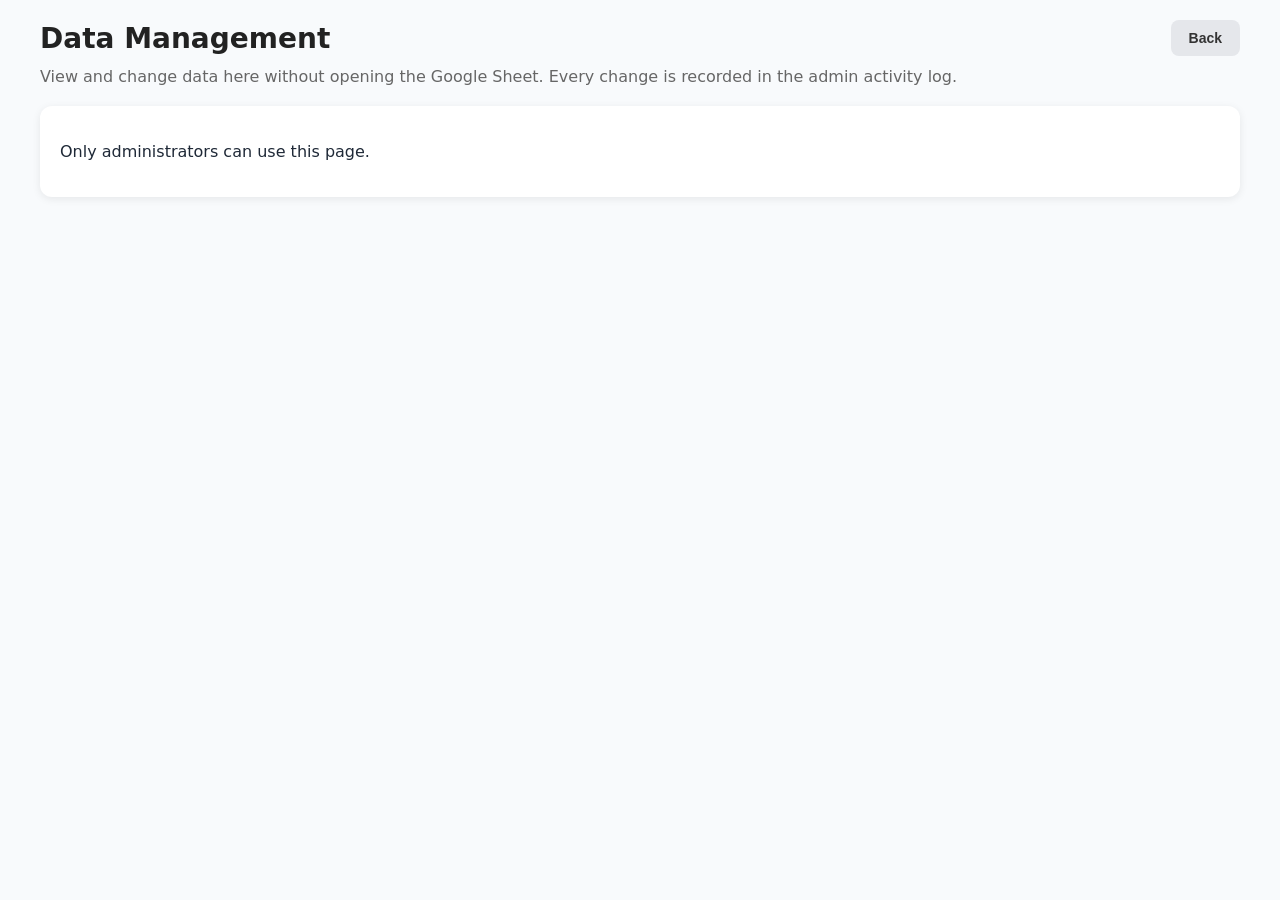
<file: records.html>
<!DOCTYPE html>
<html lang="zh-TW">
<head>
    <meta charset="UTF-8">
    <meta name="viewport" content="width=device-width, initial-scale=1.0">
    <link rel="manifest" href="manifest.webmanifest">
    <meta name="theme-color" content="#4169E1">
    <link rel="apple-touch-icon" href="icons/apple-touch-icon.png">
    <meta name="apple-mobile-web-app-capable" content="yes">
    <meta name="apple-mobile-web-app-title" content="出勤管家">
    <title data-i18n="RECORDS_PAGE_TITLE">資料管理 - 出勤系統</title>
    <link rel="stylesheet" href="style.css">
    <style>
        .rec-container { max-width: 1200px; margin: 20px auto; padding: 0 16px 40px; }
        .rec-header { display: flex; justify-content: space-between; align-items: center; gap: 12px; margin-bottom: 8px; }
        .rec-header h1 { margin: 0; font-size: 28px; color: #222; }
        .rec-intro { color: #666; margin: 0 0 16px; line-height: 1.6; }
        .rec-tabs { display: flex; gap: 4px; border-bottom: 2px solid #e5e7eb; margin-bottom: 20px; overflow-x: auto; }
        .rec-tab { padding: 12px 20px; border: none; background: none; cursor: pointer; font-size: 16px; color: #555; border-bottom: 3px solid transparent; margin-bottom: -2px; white-space: nowrap; }
        .rec-tab.active { color: #4285f4; border-bottom-color: #4285f4; font-weight: 600; }
        .rec-panel { display: none; }
        .rec-panel.active { display: block; }
        .rec-card { background: #fff; border-radius: 12px; padding: 20px; margin-bottom: 20px; box-shadow: 0 2px 8px rgba(0,0,0,0.08); }
        .rec-card h2 { margin: 0 0 6px; font-size: 20px; color: #222; }
        .rec-desc { color: #666; margin: 0 0 16px; line-height: 1.6; font-size: 14px; }
        .rec-row { display: grid; grid-template-columns: repeat(auto-fit, minmax(170px, 1fr)); gap: 12px; align-items: end; }
        .rec-field { display: flex; flex-direction: column; gap: 6px; }
        .rec-field label { font-size: 14px; font-weight: 500; color: #333; }
        .rec-field input, .rec-field select { padding: 10px; border: 1px solid #d1d5db; border-radius: 8px; font-size: 14px; background: #fff; color: #222; min-width: 0; }
        .rec-actions { display: flex; flex-wrap: wrap; gap: 10px; margin-top: 16px; }
        .rec-btn { padding: 10px 18px; border: none; border-radius: 8px; cursor: pointer; font-size: 14px; font-weight: 600; }
        .rec-btn-primary { background: #4285f4; color: #fff; }
        .rec-btn-primary:hover { background: #357ae8; }
        .rec-btn-secondary { background: #e5e7eb; color: #333; }
        .rec-btn-secondary:hover { background: #d1d5db; }
        .rec-btn-danger { background: #ea4335; color: #fff; }
        .rec-btn-danger:hover { background: #d93025; }
        .rec-btn-sm { padding: 6px 12px; font-size: 13px; }
        .rec-btn:disabled { opacity: 0.6; cursor: wait; }
        .rec-scroll { overflow-x: auto; }
        .rec-table { width: 100%; border-collapse: collapse; font-size: 14px; }
        .rec-table th { background: #1f4e79; color: #fff; padding: 10px 8px; text-align: left; white-space: nowrap; font-weight: 600; }
        .rec-table td { border-bottom: 1px solid #e5e7eb; padding: 8px; vertical-align: middle; color: #222; }
        .rec-table td.num { text-align: right; font-variant-numeric: tabular-nums; white-space: nowrap; }
        .rec-table tr.date-start td { border-top: 2px solid #c7d2fe; }
        .rec-table .ops { white-space: nowrap; text-align: right; }
        .rec-table .ops .rec-btn + .rec-btn { margin-left: 6px; }
        .rec-badge { display: inline-block; padding: 2px 8px; border-radius: 999px; font-size: 12px; font-weight: 600; white-space: nowrap; }
        .rec-badge-in { background: #dcfce7; color: #166534; }
        .rec-badge-out { background: #ffedd5; color: #9a3412; }
        .rec-badge-muted { background: #f3f4f6; color: #4b5563; }
        .rec-badge-warn { background: #fef3c7; color: #92400e; }
        .rec-badge-bad { background: #fee2e2; color: #991b1b; }
        .rec-summary { color: #555; font-size: 14px; margin: 12px 0 8px; }
        .rec-empty { color: #777; padding: 24px 8px; text-align: center; }
        .rec-form { border: 2px solid #c7d2fe; background: #f5f7ff; }
        .rec-hidden { display: none !important; }
        .rec-leave-grid { display: grid; grid-template-columns: repeat(auto-fill, minmax(190px, 1fr)); gap: 12px; }
        .rec-days { font-size: 12px; color: #666; }
        .rec-warning { margin-top: 14px; padding: 10px 14px; border-radius: 8px; background: #fef3c7; color: #78350f; font-size: 14px; line-height: 1.5; }
        .rec-error { margin-top: 14px; padding: 10px 14px; border-radius: 8px; background: #fee2e2; color: #991b1b; font-size: 14px; line-height: 1.5; }
        .rec-pager { display: flex; flex-wrap: wrap; justify-content: space-between; align-items: center; gap: 8px; margin-bottom: 8px; }
        .rec-pager .rec-summary { margin: 0; }
        .rec-pager-btns { display: flex; gap: 8px; }
        .rec-sheet-table td { max-width: 260px; overflow-wrap: anywhere; }
        .rec-sheet-table .rownum { color: #94a3b8; font-variant-numeric: tabular-nums; white-space: nowrap; }
        .rec-sheet-table th.sticky-ops, .rec-sheet-table td.ops { position: sticky; right: 0; background: #fff; box-shadow: -6px 0 6px -6px rgba(0,0,0,.15); }
        .rec-sheet-table th.sticky-ops { background: #1f4e79; }
        .rec-dialog { position: fixed; inset: 0; background: rgba(15,23,42,.55); z-index: 900; display: flex; align-items: flex-start; justify-content: center; padding: 24px 16px; overflow-y: auto; }
        .rec-dialog-box { background: #fff; border-radius: 12px; padding: 20px; width: 100%; max-width: 640px; box-shadow: 0 20px 40px rgba(0,0,0,.25); }
        .rec-dialog-box h2 { margin: 0 0 6px; font-size: 20px; }
        .rec-dialog-fields { display: grid; grid-template-columns: repeat(auto-fit, minmax(220px, 1fr)); gap: 12px; }
        .rec-dialog-fields .rec-field span.rec-days { font-size: 12px; }
        html.dark .rec-dialog-box { background: #1f2937; }
        html.dark .rec-sheet-table td.ops { background: #1f2937; }
        .rec-hours-head { display: flex; flex-wrap: wrap; justify-content: space-between; align-items: baseline; gap: 8px; margin-bottom: 10px; }
        .rec-hours-total { font-size: 15px; color: #334155; }
        .rec-hours-total strong { font-size: 22px; color: #1d4ed8; margin: 0 4px; }
        .rec-table tr.rec-incomplete td { background: #fff7ed; }
        .rec-table tr.rec-weekend td:first-child { color: #dc2626; }
        @media print {
            .rec-header button, .rec-intro, .rec-tabs, #panel-hours > .rec-card:first-child, .rec-message { display: none !important; }
            .rec-card { box-shadow: none; break-inside: avoid; padding: 8px 0; }
            body { background: #fff; }
        }
        .rec-message { position: fixed; top: 16px; right: 16px; left: 16px; margin-left: auto; max-width: 420px; padding: 14px 18px; border-radius: 8px; color: #fff; z-index: 1000; box-shadow: 0 4px 12px rgba(0,0,0,0.2); }
        .rec-message.success { background: #2e7d32; }
        .rec-message.error { background: #c62828; }

        html.dark body { background: #111827; }
        html.dark .rec-header h1, html.dark .rec-card h2 { color: #f3f4f6; }
        html.dark .rec-intro, html.dark .rec-desc, html.dark .rec-summary, html.dark .rec-days { color: #9ca3af; }
        html.dark .rec-card { background: #1f2937; box-shadow: none; }
        html.dark .rec-form { background: #1e2540; border-color: #4f46e5; }
        html.dark .rec-field label { color: #d1d5db; }
        html.dark .rec-field input, html.dark .rec-field select { background: #111827; color: #f3f4f6; border-color: #4b5563; }
        html.dark .rec-table td { color: #e5e7eb; border-color: #374151; }
        html.dark .rec-tab { color: #9ca3af; }
        html.dark .rec-tab.active { color: #93c5fd; border-bottom-color: #93c5fd; }
        html.dark .rec-tabs { border-color: #374151; }
        html.dark .rec-btn-secondary { background: #374151; color: #e5e7eb; }
    </style>
</head>
<body>
    <div class="rec-container">
        <div class="rec-header">
            <h1 data-i18n="RECORDS_TITLE">資料管理</h1>
            <button type="button" class="rec-btn rec-btn-secondary" onclick="window.location.href='index.html'" data-i18n="BTN_BACK">返回</button>
        </div>
        <p class="rec-intro" data-i18n="RECORDS_INTRO">直接在這裡查看和修改資料，不用打開 Google 試算表。所有修改都會留下管理操作記錄。</p>

        <div id="records-denied" class="rec-card rec-hidden">
            <p data-i18n="RECORDS_ADMIN_ONLY">這個頁面只有管理員可以使用。</p>
        </div>

        <div id="records-main" class="rec-hidden">
            <div class="rec-tabs">
                <button type="button" class="rec-tab active" data-tab="punches" data-i18n="RECORDS_TAB_PUNCHES">打卡紀錄</button>
                <button type="button" class="rec-tab" data-tab="hours" data-i18n="RECORDS_TAB_HOURS">工時明細</button>
                <button type="button" class="rec-tab" data-tab="leave" data-i18n="RECORDS_TAB_LEAVE">假期餘額</button>
                <button type="button" class="rec-tab" data-tab="leaves" data-i18n="RECORDS_TAB_LEAVES">請假紀錄</button>
                <button type="button" class="rec-tab" data-tab="overtime" data-i18n="RECORDS_TAB_OVERTIME">加班紀錄</button>
                <button type="button" class="rec-tab" data-tab="browse" data-i18n="RECORDS_TAB_BROWSE">所有資料表</button>
            </div>

            <!-- 打卡紀錄 -->
            <section id="panel-punches" class="rec-panel active">
                <div class="rec-card">
                    <h2 data-i18n="RECORDS_PUNCH_SEARCH">查詢打卡紀錄</h2>
                    <div class="rec-row">
                        <div class="rec-field">
                            <label for="punch-start" data-i18n="SHIFT_START_DATE">開始日期</label>
                            <input type="date" id="punch-start">
                        </div>
                        <div class="rec-field">
                            <label for="punch-end" data-i18n="SHIFT_END_DATE">結束日期</label>
                            <input type="date" id="punch-end">
                        </div>
                        <div class="rec-field">
                            <label for="punch-employee" data-i18n="SHIFT_EMPLOYEE_LABEL">員工</label>
                            <select id="punch-employee"><option value="" data-i18n="OPTION_ALL">全部</option></select>
                        </div>
                    </div>
                    <div class="rec-actions">
                        <button type="button" id="punch-search-btn" class="rec-btn rec-btn-primary" data-i18n="RECORDS_SEARCH">查詢</button>
                        <button type="button" id="punch-add-btn" class="rec-btn rec-btn-secondary" data-i18n="RECORDS_PUNCH_ADD">新增打卡</button>
                    </div>
                </div>

                <!-- 新增／修改一筆打卡 -->
                <div id="punch-form" class="rec-card rec-form rec-hidden">
                    <h2 id="punch-form-title" data-i18n="RECORDS_PUNCH_ADD">新增打卡</h2>
                    <p class="rec-desc" data-i18n="RECORDS_PUNCH_FORM_DESC">管理員新增或修改的打卡直接算數，不需要再審核，工時和薪資會照新的時間計算。</p>
                    <div class="rec-row">
                        <div class="rec-field">
                            <label for="pf-employee" data-i18n="SHIFT_EMPLOYEE_LABEL">員工</label>
                            <select id="pf-employee"></select>
                        </div>
                        <div class="rec-field">
                            <label for="pf-date" data-i18n="RECORDS_DATE">日期</label>
                            <input type="date" id="pf-date">
                        </div>
                        <div class="rec-field">
                            <label for="pf-time" data-i18n="RECORDS_TIME">時間</label>
                            <input type="time" id="pf-time">
                        </div>
                        <div class="rec-field">
                            <label for="pf-type" data-i18n="RECORDS_TYPE">上班／下班</label>
                            <select id="pf-type">
                                <option value="上班" data-i18n="PUNCH_IN">上班</option>
                                <option value="下班" data-i18n="PUNCH_OUT">下班</option>
                            </select>
                        </div>
                        <div class="rec-field">
                            <label for="pf-location" data-i18n="SHIFT_LOCATION_LABEL">地點</label>
                            <select id="pf-location"><option value="" data-i18n="SHIFT_WEEKLY_NO_LOCATION">不指定</option></select>
                        </div>
                        <div class="rec-field">
                            <label for="pf-note" data-i18n="RECORDS_NOTE">備註</label>
                            <input type="text" id="pf-note" maxlength="200">
                        </div>
                    </div>
                    <div class="rec-actions">
                        <button type="button" id="pf-save" class="rec-btn rec-btn-primary" data-i18n="RECORDS_SAVE">儲存</button>
                        <button type="button" id="pf-cancel" class="rec-btn rec-btn-secondary" data-i18n="RECORDS_CANCEL">取消</button>
                    </div>
                </div>

                <div class="rec-card">
                    <div id="punch-summary" class="rec-summary"></div>
                    <div class="rec-scroll">
                        <table class="rec-table">
                            <thead>
                                <tr>
                                    <th data-i18n="RECORDS_DATE">日期</th>
                                    <th data-i18n="RECORDS_TIME">時間</th>
                                    <th data-i18n="SHIFT_EMPLOYEE_LABEL">員工</th>
                                    <th data-i18n="RECORDS_TYPE">上班／下班</th>
                                    <th data-i18n="SHIFT_LOCATION_LABEL">地點</th>
                                    <th data-i18n="RECORDS_STATUS">狀態</th>
                                    <th data-i18n="RECORDS_NOTE">備註</th>
                                    <th></th>
                                </tr>
                            </thead>
                            <tbody id="punch-body"></tbody>
                        </table>
                    </div>
                </div>
            </section>

            <!-- 工時明細：算薪水用，跟薪資計算同一套工時 -->
            <section id="panel-hours" class="rec-panel">
                <div class="rec-card">
                    <h2 data-i18n="RECORDS_HOURS_TITLE">工時明細</h2>
                    <p class="rec-desc" data-i18n="RECORDS_HOURS_DESC">算薪水看這裡：每位員工每天的上下班時段與工時、整月合計。工時跟薪資計算用的是同一套算法（休息時段已扣除）。</p>
                    <div class="rec-row">
                        <div class="rec-field"><label for="hr-month" data-i18n="RECORDS_MONTH">月份</label><input type="month" id="hr-month"></div>
                        <div class="rec-field"><label for="hr-employee" data-i18n="SHIFT_EMPLOYEE_LABEL">員工</label><select id="hr-employee" class="employee-filter"><option value="" data-i18n="OPTION_ALL">全部</option></select></div>
                    </div>
                    <div class="rec-actions">
                        <button type="button" id="hr-search" class="rec-btn rec-btn-primary" data-i18n="RECORDS_SEARCH">查詢</button>
                        <button type="button" id="hr-download" class="rec-btn rec-btn-secondary" data-i18n="RECORDS_DOWNLOAD">下載 CSV</button>
                        <button type="button" id="hr-print" class="rec-btn rec-btn-secondary" data-i18n="RECORDS_PRINT">列印</button>
                    </div>
                </div>
                <div id="hr-result"></div>
            </section>

            <!-- 假期餘額 -->
            <section id="panel-leave" class="rec-panel">
                <div id="leave-form" class="rec-card rec-form rec-hidden">
                    <h2 id="leave-form-title"></h2>
                    <p class="rec-desc" data-i18n="RECORDS_LEAVE_FORM_DESC">單位是小時（8 小時 = 1 天）。這裡填的是「剩餘」的時數，請假核准時系統會從這裡扣。</p>
                    <div class="rec-row" style="margin-bottom: 12px;">
                        <div class="rec-field">
                            <label for="lf-hire" data-i18n="RECORDS_HIRE_DATE">到職日</label>
                            <input type="date" id="lf-hire">
                        </div>
                    </div>
                    <div id="leave-inputs" class="rec-leave-grid"></div>
                    <div class="rec-actions">
                        <button type="button" id="lf-save" class="rec-btn rec-btn-primary" data-i18n="RECORDS_SAVE">儲存</button>
                        <button type="button" id="lf-cancel" class="rec-btn rec-btn-secondary" data-i18n="RECORDS_CANCEL">取消</button>
                    </div>
                </div>

                <div class="rec-card">
                    <h2 data-i18n="RECORDS_LEAVE_TITLE">員工假期餘額</h2>
                    <p class="rec-desc" data-i18n="RECORDS_LEAVE_DESC">列出常用假別的剩餘時數，按「調整」可以修改全部假別和到職日。</p>
                    <div class="rec-scroll">
                        <table class="rec-table">
                            <thead>
                                <tr>
                                    <th data-i18n="SHIFT_EMPLOYEE_LABEL">員工</th>
                                    <th data-i18n="RECORDS_HIRE_DATE">到職日</th>
                                    <th data-i18n="ANNUAL_LEAVE">特休假</th>
                                    <th data-i18n="COMP_TIME_OFF">加班補休假</th>
                                    <th data-i18n="PERSONAL_LEAVE">事假</th>
                                    <th data-i18n="SICK_LEAVE">未住院病假</th>
                                    <th data-i18n="RECORDS_UPDATED_AT">更新時間</th>
                                    <th></th>
                                </tr>
                            </thead>
                            <tbody id="leave-body"></tbody>
                        </table>
                    </div>
                </div>
            </section>

            <!-- 請假紀錄 -->
            <section id="panel-leaves" class="rec-panel">
                <div class="rec-card">
                    <h2 data-i18n="RECORDS_LEAVES_TITLE">請假紀錄</h2>
                    <p class="rec-desc" data-i18n="RECORDS_LEAVES_DESC">列出請假期間落在這段日期的申請。取消已核准的請假，時數會退回假期餘額；要改時數或假別，請取消後讓員工重新申請。</p>
                    <div class="rec-row">
                        <div class="rec-field"><label for="lv-start" data-i18n="SHIFT_START_DATE">開始日期</label><input type="date" id="lv-start"></div>
                        <div class="rec-field"><label for="lv-end" data-i18n="SHIFT_END_DATE">結束日期</label><input type="date" id="lv-end"></div>
                        <div class="rec-field"><label for="lv-employee" data-i18n="SHIFT_EMPLOYEE_LABEL">員工</label><select id="lv-employee" class="employee-filter"><option value="" data-i18n="OPTION_ALL">全部</option></select></div>
                        <div class="rec-field"><label for="lv-status" data-i18n="RECORDS_STATUS">狀態</label>
                            <select id="lv-status">
                                <option value="" data-i18n="OPTION_ALL">全部</option>
                                <option value="PENDING" data-i18n="RECORDS_ST_PENDING">待審核</option>
                                <option value="APPROVED" data-i18n="RECORDS_ST_APPROVED">已核准</option>
                                <option value="REJECTED" data-i18n="RECORDS_ST_REJECTED">已駁回</option>
                                <option value="CANCELLED" data-i18n="RECORDS_ST_CANCELLED">已取消</option>
                            </select>
                        </div>
                    </div>
                    <div class="rec-actions"><button type="button" id="lv-search" class="rec-btn rec-btn-primary" data-i18n="RECORDS_SEARCH">查詢</button></div>
                </div>
                <div class="rec-card">
                    <div id="lv-summary" class="rec-summary"></div>
                    <div class="rec-scroll">
                        <table class="rec-table">
                            <thead><tr>
                                <th data-i18n="SHIFT_EMPLOYEE_LABEL">員工</th>
                                <th data-i18n="RECORDS_LEAVE_TYPE">假別</th>
                                <th data-i18n="RECORDS_FROM">開始</th>
                                <th data-i18n="RECORDS_TO">結束</th>
                                <th data-i18n="RECORDS_HOURS">時數</th>
                                <th data-i18n="RECORDS_STATUS">狀態</th>
                                <th data-i18n="RECORDS_REASON">原因</th>
                                <th></th>
                            </tr></thead>
                            <tbody id="lv-body"></tbody>
                        </table>
                    </div>
                </div>
            </section>

            <!-- 加班紀錄 -->
            <section id="panel-overtime" class="rec-panel">
                <div class="rec-card">
                    <h2 data-i18n="RECORDS_OT_TITLE">加班紀錄</h2>
                    <p class="rec-desc" data-i18n="RECORDS_OT_DESC">可以修改加班的時間與時數，或取消。已核准的加班改過或取消後，會自動重算那個月的薪資。</p>
                    <div class="rec-row">
                        <div class="rec-field"><label for="ot-start" data-i18n="SHIFT_START_DATE">開始日期</label><input type="date" id="ot-start"></div>
                        <div class="rec-field"><label for="ot-end" data-i18n="SHIFT_END_DATE">結束日期</label><input type="date" id="ot-end"></div>
                        <div class="rec-field"><label for="ot-employee" data-i18n="SHIFT_EMPLOYEE_LABEL">員工</label><select id="ot-employee" class="employee-filter"><option value="" data-i18n="OPTION_ALL">全部</option></select></div>
                        <div class="rec-field"><label for="ot-status" data-i18n="RECORDS_STATUS">狀態</label>
                            <select id="ot-status">
                                <option value="" data-i18n="OPTION_ALL">全部</option>
                                <option value="pending" data-i18n="RECORDS_ST_PENDING">待審核</option>
                                <option value="approved" data-i18n="RECORDS_ST_APPROVED">已核准</option>
                                <option value="rejected" data-i18n="RECORDS_ST_REJECTED">已駁回</option>
                                <option value="cancelled" data-i18n="RECORDS_ST_CANCELLED">已取消</option>
                            </select>
                        </div>
                    </div>
                    <div class="rec-actions"><button type="button" id="ot-search" class="rec-btn rec-btn-primary" data-i18n="RECORDS_SEARCH">查詢</button></div>
                </div>
                <div id="ot-form" class="rec-card rec-form rec-hidden">
                    <h2 id="ot-form-title"></h2>
                    <div class="rec-row">
                        <div class="rec-field"><label for="otf-start" data-i18n="RECORDS_FROM">開始</label><input type="time" id="otf-start"></div>
                        <div class="rec-field"><label for="otf-end" data-i18n="RECORDS_TO">結束</label><input type="time" id="otf-end"></div>
                        <div class="rec-field"><label for="otf-hours" data-i18n="RECORDS_HOURS">時數</label><input type="number" id="otf-hours" min="0.5" max="24" step="0.5"></div>
                    </div>
                    <div class="rec-actions">
                        <button type="button" id="otf-save" class="rec-btn rec-btn-primary" data-i18n="RECORDS_SAVE">儲存</button>
                        <button type="button" id="otf-cancel" class="rec-btn rec-btn-secondary" data-i18n="RECORDS_CANCEL">取消</button>
                    </div>
                </div>
                <div class="rec-card">
                    <div id="ot-summary" class="rec-summary"></div>
                    <div class="rec-scroll">
                        <table class="rec-table">
                            <thead><tr>
                                <th data-i18n="RECORDS_DATE">日期</th>
                                <th data-i18n="SHIFT_EMPLOYEE_LABEL">員工</th>
                                <th data-i18n="RECORDS_TIME">時間</th>
                                <th data-i18n="RECORDS_HOURS">時數</th>
                                <th data-i18n="RECORDS_STATUS">狀態</th>
                                <th data-i18n="RECORDS_REASON">原因</th>
                                <th></th>
                            </tr></thead>
                            <tbody id="ot-body"></tbody>
                        </table>
                    </div>
                </div>
            </section>

            <!-- 資料表：試算表裡的每一張工作表，可以新增、修改、刪除、篩選、搜尋 -->
            <section id="panel-browse" class="rec-panel">
                <div class="rec-card">
                    <h2 data-i18n="RECORDS_BROWSE_TITLE">資料表</h2>
                    <p class="rec-desc" data-i18n="RECORDS_BROWSE_DESC">試算表裡的每一張工作表都在這裡，最新的資料在最上面。可以直接新增、修改、刪除，所有修改都會留下管理操作記錄。</p>
                    <div class="rec-row">
                        <div class="rec-field"><label for="br-sheet" data-i18n="RECORDS_BROWSE_SHEET">工作表</label><select id="br-sheet"></select></div>
                        <div class="rec-field"><label for="br-keyword" data-i18n="RECORDS_BROWSE_KEYWORD">搜尋（整列）</label><input type="search" id="br-keyword"></div>
                        <div class="rec-field"><label for="br-column" data-i18n="RECORDS_BROWSE_FILTER_COL">篩選欄位</label><select id="br-column"></select></div>
                        <div class="rec-field"><label for="br-value" data-i18n="RECORDS_BROWSE_FILTER_VALUE">欄位包含</label><input type="search" id="br-value"></div>
                    </div>
                    <div class="rec-actions">
                        <button type="button" id="br-search" class="rec-btn rec-btn-primary" data-i18n="RECORDS_SEARCH">查詢</button>
                        <button type="button" id="br-clear" class="rec-btn rec-btn-secondary" data-i18n="RECORDS_CLEAR_FILTER">清除條件</button>
                        <button type="button" id="br-add" class="rec-btn rec-btn-secondary" data-i18n="RECORDS_ADD_ROW">新增一筆</button>
                        <button type="button" id="br-download" class="rec-btn rec-btn-secondary" data-i18n="RECORDS_DOWNLOAD">下載 CSV</button>
                    </div>
                    <div id="br-warning" class="rec-warning rec-hidden"></div>
                    <div id="br-error" class="rec-error rec-hidden" role="alert"></div>
                </div>
                <div class="rec-card">
                    <div class="rec-pager">
                        <div id="br-summary" class="rec-summary"></div>
                        <div class="rec-pager-btns">
                            <button type="button" id="br-prev" class="rec-btn rec-btn-secondary rec-btn-sm" data-i18n="RECORDS_PREV_PAGE">上一頁</button>
                            <button type="button" id="br-next" class="rec-btn rec-btn-secondary rec-btn-sm" data-i18n="RECORDS_NEXT_PAGE">下一頁</button>
                        </div>
                    </div>
                    <div class="rec-scroll">
                        <table class="rec-table rec-sheet-table">
                            <thead id="br-head"></thead>
                            <tbody id="br-body"></tbody>
                        </table>
                    </div>
                </div>
            </section>

            <!-- 新增／修改一筆（任何工作表） -->
            <div id="br-dialog" class="rec-dialog rec-hidden" role="dialog" aria-modal="true" aria-labelledby="br-dialog-title">
                <div class="rec-dialog-box">
                    <h2 id="br-dialog-title"></h2>
                    <p class="rec-desc" data-i18n="RECORDS_ROW_FORM_DESC">日期用 2026-10-05，時間用 18:30。空白就是不填。</p>
                    <div id="br-fields" class="rec-dialog-fields"></div>
                    <div class="rec-actions">
                        <button type="button" id="br-save" class="rec-btn rec-btn-primary" data-i18n="RECORDS_SAVE">儲存</button>
                        <button type="button" id="br-cancel" class="rec-btn rec-btn-secondary" data-i18n="RECORDS_CANCEL">取消</button>
                    </div>
                </div>
            </div>
        </div>
    </div>

    <script src="config.js"></script>
    <script src="api.js"></script>
    <script src="utils.js"></script>
    <script src="i18n.js"></script>
    <script src="records.js"></script>
    <script src="pwa.js"></script>
</body>
</html>
</file>
<file: style.css>
/* style.css */

/* ======================================= */
/* 亮色模式 / 預設樣式 (Light Mode / Default) */
/* ======================================= */
body {
    /* Tailwind: bg-gray-50 (Light Mode Base Background) */
    background-color: #f8fafc;
    font-family: 'Inter', ui-sans-serif, system-ui, -apple-system, BlinkMacSystemFont, "Segoe UI", Roboto, "Helvetica Neue", Arial, "Noto Sans", sans-serif, "Apple Color Emoji", "Segoe UI Emoji", "Segoe UI Symbol", "Noto Color Emoji";
    /* 全域文字顏色 (Tailwind: text-gray-900) */
    color: #1f2937;
}

/* --- Card --- */
.card {
    /* Tailwind: bg-white */
    background-color: white;
    border-radius: 0.75rem;
    box-shadow: 0 4px 6px -1px rgb(0 0 0 / 0.1), 0 2px 4px -2px rgb(0 0 0 / 0.1);
    transition: all 0.3s ease-in-out;
}

/* --- Main Image (Logo) --- */
.main-image {
    width: auto;
    max-width: 400px;
    height: auto;
    margin: 0 auto 1.5rem;
    display: block;
    object-fit: contain;
    background-color: white;
    padding: 1.5rem;
    border-radius: 1rem;
}

/* 暗黑模式下的 Logo 調整 */
html.dark .main-image {
    background-color: white;
    filter: none;
}

/* --- Primary Button --- */
.btn-primary {
    /* Tailwind: bg-indigo-600 */
    background-color: #4f46e5;
    color: white;
    transition: background-color 0.2s;
}
.btn-primary:hover {
    /* Tailwind: bg-indigo-700 */
    background-color: #4338ca;
}

/* --- Secondary Button --- */
.btn-secondary {
    /* Tailwind: bg-gray-200 */
    background-color: #e5e7eb;
    /* Tailwind: text-gray-800 */
    color: #374151;
    transition: background-color 0.2s;
}
.btn-secondary:hover {
    /* Tailwind: bg-gray-300 */
    background-color: #d1d5db;
}

/* --- Warning Button --- */
.btn-warning {
    /* Tailwind: bg-orange-500 */
    background-color: #f97316;
    color: white;
    transition: background-color 0.2s;
}
.btn-warning:hover {
    /* Tailwind: bg-orange-600 */
    background-color: #ea580c;
}

/* ======================================= */
/* 暗黑模式 / Dark Mode (使用 html.dark)      */
/* ======================================= */

/* --- 全域背景 --- */
html.dark body {
    /* Tailwind: dark:bg-gray-900 */
    background-color: #111827;
    /* 全域文字顏色 (Tailwind: dark:text-gray-100) */
    color: #f3f4f6;
}

/* --- Card --- */
html.dark .card {
    /* Tailwind: dark:bg-gray-800 */
    background-color: #1f2937;
    /* 調整陰影以適應深色背景 */
    box-shadow: 0 10px 15px -3px rgb(255 255 255 / 0.05), 0 4px 6px -4px rgb(255 255 255 / 0.05);
}

/* --- Primary Button --- */
html.dark .btn-primary {
    /* Tailwind: dark:bg-indigo-700 */
    background-color: #4338ca;
}
html.dark .btn-primary:hover {
    /* Tailwind: dark:bg-indigo-600 */
    background-color: #4f46e5;
}

/* --- Secondary Button --- */
html.dark .btn-secondary {
    /* Tailwind: dark:bg-gray-700 */
    background-color: #374151;
    /* Tailwind: dark:text-gray-200 */
    color: #e5e7eb;
}
html.dark .btn-secondary:hover {
    /* Tailwind: dark:bg-gray-600 */
    background-color: #4b5563;
}

/* ======================================= */
/* 其他樣式 (Other Styles) */
/* ======================================= */

/* --- Fade In Animation --- */
.fade-in {
    animation: fadeIn 0.5s ease-in-out;
}
@keyframes fadeIn {
    from { opacity: 0; transform: translateY(-10px); }
    to { opacity: 1; transform: translateY(0); }
}

/* --- Notification --- */
.notification {
    position: fixed;
    top: 1rem;
    right: 1rem;
    z-index: 50;
    border-radius: 0.5rem;
    padding: 1rem 1.5rem;
    box-shadow: 0 10px 15px -3px rgb(0 0 0 / 0.1), 0 4px 6px -4px rgb(0 0 0 / 0.1);
    transform: translateX(200%);
    transition: transform 0.5s ease-in-out;
    background-color: white;
}
.notification.show {
    transform: translateX(0);
}

html.dark .notification {
    background-color: #374151;
    color: #f3f4f6;
}

/* --- Day Cell Styles (日曆單元格) --- */
.day-cell {
    padding: 0.5rem;
    text-align: center;
    border-radius: 0.5rem;
    cursor: pointer;
    user-select: none;
    transition: all 0.2s;
}

/* 亮色模式 */
.day-cell.future-day { background-color: #d1d5db; color: #4b5563; }
.day-cell.normal-day { background-color: #f3f4f6; color: #1f2937; }
.day-cell.abnormal-day { background-color: #fecaca; color: #ef4444; }
.day-cell.pending-adjustment { background-color: #fde68a; color: #d97706; }
.day-cell.pending-virtual { background-color: #e9d5ff; color: #9333ea; }
.day-cell.approved-virtual { background-color: #bfdbfe; color: #2563eb; }
.day-cell.day-off { background-color: #ccfbf1; color: #0d9488; }
.day-cell.today { background-color: #86efac; color: #166534; font-weight: bold; }
.day-cell:hover {
    transform: translateY(-2px);
    box-shadow: 0 2px 4px -1px rgb(0 0 0 / 0.1), 0 1px 2px -1px rgb(0 0 0 / 0.1);
}

/* 暗黑模式下的日曆單元格 */
html.dark .day-cell.future-day { background-color: #374151; color: #9ca3af; }
html.dark .day-cell.normal-day { background-color: #1f2937; color: #d1d5db; }
html.dark .day-cell.abnormal-day { background-color: #991b1b; color: #fecaca; }
html.dark .day-cell.pending-adjustment { background-color: #92400e; color: #fde68a; }
html.dark .day-cell.pending-virtual { background-color: #581c87; color: #e9d5ff; }
html.dark .day-cell.approved-virtual { background-color: #1e40af; color: #bfdbfe; }
html.dark .day-cell.day-off { background-color: #065f46; color: #ccfbf1; }
html.dark .day-cell.today {
    background-color: #15803d;
    color: #bbf7d0;
}
html.dark .day-cell:hover {
    transform: translateY(-2px);
    box-shadow: 0 2px 4px -1px rgb(255 255 255 / 0.1), 0 1px 2px -1px rgb(255 255 255 / 0.05);
}

/* 選中的日子 */
.day-cell.selected-day { box-shadow: 0 0 0 2px #4f46e5; }
html.dark .day-cell.selected-day { box-shadow: 0 0 0 2px #818cf8; }

/* 日期下面的小圓點：請假、加班（沒有時佔位，格子高度才一致） */
.day-cell .cal-dots { display: flex; justify-content: center; gap: 3px; height: 6px; margin-top: 2px; }
.cal-dot { display: inline-block; width: 6px; height: 6px; border-radius: 9999px; }
.cal-dot-leave { background-color: #3b82f6; }
.cal-dot-overtime { background-color: #f97316; }

/* 圖例色塊：沿用日曆格子的顏色 class */
.cal-legend { display: inline-block; width: 12px; height: 12px; border-radius: 3px; }
.cal-legend.day-off { background-color: #ccfbf1; border: 1px solid #5eead4; }
.cal-legend.abnormal-day { background-color: #fecaca; border: 1px solid #f87171; }
.cal-legend.pending-virtual { background-color: #e9d5ff; border: 1px solid #c084fc; }
.cal-legend.approved-virtual { background-color: #bfdbfe; border: 1px solid #60a5fa; }
.cal-legend.pending-adjustment { background-color: #fde68a; border: 1px solid #fbbf24; }
html.dark .cal-legend.day-off { background-color: #065f46; }
html.dark .cal-legend.abnormal-day { background-color: #991b1b; }
html.dark .cal-legend.pending-virtual { background-color: #581c87; }
html.dark .cal-legend.approved-virtual { background-color: #1e40af; }
html.dark .cal-legend.pending-adjustment { background-color: #92400e; }

/* --- Map Styles --- */
#map {
    background: #1e1e1e;
}

/* 暗黑模式下的 Leaflet 地圖 */
html.dark .leaflet-layer,
html.dark .leaflet-control-zoom-in,
html.dark .leaflet-control-zoom-out,
html.dark .leaflet-control-attribution {
    filter: invert(100%) hue-rotate(180deg) brightness(95%) contrast(90%);
}

/* ======================================= */
/* 薪資系統專屬樣式 (Salary System Styles) */
/* ======================================= */

.salary-card-gradient {
    background: linear-gradient(135deg, #667eea 0%, #764ba2 100%);
}

.metric-card {
    position: relative;
    overflow: hidden;
    background: white;
    border-radius: 16px;
    padding: 1.5rem;
    border: 1px solid #e2e8f0;
    transition: all 0.3s ease;
}

.metric-card::before {
    content: '';
    position: absolute;
    top: 0;
    right: 0;
    width: 100px;
    height: 100px;
    background: radial-gradient(circle, rgba(102,126,234,0.1) 0%, transparent 70%);
}

.metric-card:hover {
    transform: translateY(-4px);
    box-shadow: 0 12px 24px rgba(102, 126, 234, 0.15);
}

html.dark .metric-card {
    background: #1e293b;
    border-color: #334155;
}

.amount-display {
    font-family: 'SF Mono', 'Consolas', 'Monaco', monospace;
    font-size: 2rem;
    font-weight: 700;
    letter-spacing: -0.02em;
    background: linear-gradient(135deg, #667eea 0%, #764ba2 100%);
    -webkit-background-clip: text;
    -webkit-text-fill-color: transparent;
    background-clip: text;
    color: transparent;
}

/* 修復紅色金額顯示 */
.amount-display.text-red-500 {
    background: linear-gradient(135deg, #f093fb 0%, #f5576c 100%);
    -webkit-background-clip: text;
    -webkit-text-fill-color: transparent;
    background-clip: text;
    color: transparent;
}

/* 修復白色金額顯示 */
.amount-display.text-white {
    background: none;
    -webkit-background-clip: unset;
    -webkit-text-fill-color: white;
    background-clip: unset;
    color: white;
}

.detail-section {
    background: #f8fafc;
    border-radius: 12px;
    padding: 1.5rem;
    border: 1px solid #e2e8f0;
}

html.dark .detail-section {
    background: #0f172a;
    border-color: #334155;
}

.detail-row {
    display: flex;
    justify-content: space-between;
    align-items: center;
    padding: 0.75rem 0;
    border-bottom: 1px solid rgba(0,0,0,0.05);
    transition: all 0.2s;
}

.detail-row:last-child {
    border-bottom: none;
}

.detail-row:hover {
    background: rgba(102,126,234,0.05);
    padding-left: 0.5rem;
    padding-right: 0.5rem;
    border-radius: 0.5rem;
}

html.dark .detail-row {
    border-bottom-color: rgba(255,255,255,0.05);
}

.section-header {
    display: flex;
    align-items: center;
    gap: 0.75rem;
    margin-bottom: 1.5rem;
}

.section-header::before {
    content: '';
    width: 4px;
    height: 24px;
    background: linear-gradient(135deg, #667eea 0%, #764ba2 100%);
    border-radius: 2px;
}

.status-badge {
    display: inline-flex;
    align-items: center;
    padding: 0.25rem 0.75rem;
    border-radius: 9999px;
    font-size: 0.75rem;
    font-weight: 600;
    text-transform: uppercase;
    letter-spacing: 0.05em;
}

.status-calculated {
    background: linear-gradient(135deg, #4facfe15 0%, #00f2fe15 100%);
    color: #0891b2;
    border: 1px solid #06b6d420;
}

.status-paid {
    background: linear-gradient(135deg, #11998e15 0%, #38ef7d15 100%);
    color: #059669;
    border: 1px solid #10b98120;
}

.history-item {
    background: white;
    border-radius: 12px;
    padding: 1.25rem;
    border: 1px solid #e2e8f0;
    transition: all 0.3s cubic-bezier(0.4, 0, 0.2, 1);
}

html.dark .history-item {
    background: #1e293b;
    border-color: #334155;
}

.history-item:hover {
    transform: translateX(8px);
    box-shadow: 0 10px 20px rgba(102,126,234,0.15);
    border-color: #667eea;
}

.form-section {
    background: linear-gradient(135deg, #667eea05 0%, #764ba205 100%);
    border-radius: 16px;
    padding: 2rem;
    border: 1px solid rgba(102,126,234,0.1);
}

.input-group {
    margin-bottom: 1.5rem;
}

.input-label {
    display: block;
    font-weight: 600;
    color: #475569;
    margin-bottom: 0.5rem;
    font-size: 0.875rem;
    text-transform: uppercase;
    letter-spacing: 0.05em;
}

html.dark .input-label {
    color: #cbd5e1;
}

.bank-info-badge {
    display: inline-flex;
    align-items: center;
    gap: 0.5rem;
    padding: 0.5rem 1rem;
    background: linear-gradient(135deg, #667eea10 0%, #764ba210 100%);
    border-radius: 8px;
    border: 1px solid rgba(102,126,234,0.2);
    font-size: 0.875rem;
}

/* 表單輸入元素 */
.form-input,
.form-select,
.form-textarea {
    width: 100%;
    padding: 0.5rem 0.75rem;
    border: 1px solid #e2e8f0;
    border-radius: 0.5rem;
    background-color: white;
    color: #1f2937;
    transition: all 0.2s;
}

.form-input:focus,
.form-select:focus,
.form-textarea:focus {
    outline: none;
    border-color: #667eea;
    box-shadow: 0 0 0 3px rgba(102, 126, 234, 0.1);
}

html.dark .form-input,
html.dark .form-select,
html.dark .form-textarea {
    background-color: #374151;
    border-color: #4b5563;
    color: #f3f4f6;
}

html.dark .form-input:focus,
html.dark .form-select:focus,
html.dark .form-textarea:focus {
    border-color: #818cf8;
    box-shadow: 0 0 0 3px rgba(129, 140, 248, 0.1);
}

/* Loading Spinner */
.loading-spinner {
    width: 40px;
    height: 40px;
    border: 4px solid #e5e7eb;
    border-top-color: #667eea;
    border-radius: 50%;
    animation: spin 1s linear infinite;
}

@keyframes spin {
    to { transform: rotate(360deg); }
}

html.dark .loading-spinner {
    border-color: #374151;
    border-top-color: #818cf8;
}

/* Info Card (用於薪資計算結果顯示) */
.info-card {
    background: white;
    border-radius: 12px;
    padding: 1rem;
    border: 1px solid #e2e8f0;
}

html.dark .info-card {
    background: #1e293b;
    border-color: #334155;
}

.info-card.salary-card {
    background: linear-gradient(135deg, #667eea 0%, #764ba2 100%);
    border: none;
    color: white;
}

.info-label {
    font-size: 0.75rem;
    font-weight: 600;
    color: #6b7280;
    text-transform: uppercase;
    letter-spacing: 0.05em;
    margin-bottom: 0.25rem;
}

html.dark .info-label {
    color: #9ca3af;
}

.info-card.salary-card .info-label {
    color: rgba(255, 255, 255, 0.8);
}

.info-value {
    font-size: 1.5rem;
    font-weight: 700;
    color: #1f2937;
    font-family: 'SF Mono', 'Consolas', 'Monaco', monospace;
}

html.dark .info-value {
    color: #f3f4f6;
}

.info-card.salary-card .info-value {
    color: white;
}

/* ======================================= */
/* 地點管理功能樣式 (Location Management) */
/* ======================================= */

/* 自訂拉桿樣式 */
input[type="range"]::-webkit-slider-thumb {
    appearance: none;
    width: 20px;
    height: 20px;
    background: #4F46E5;
    cursor: pointer;
    border-radius: 50%;
    box-shadow: 0 0 2px rgba(0,0,0,0.3);
}

input[type="range"]::-moz-range-thumb {
    width: 20px;
    height: 20px;
    background: #4F46E5;
    cursor: pointer;
    border-radius: 50%;
    box-shadow: 0 0 2px rgba(0,0,0,0.3);
    border: none;
}

input[type="range"]::-webkit-slider-thumb:hover {
    background: #4338CA;
}

input[type="range"]::-moz-range-thumb:hover {
    background: #4338CA;
}

html.dark input[type="range"]::-webkit-slider-thumb {
    background: #818CF8;
}

html.dark input[type="range"]::-moz-range-thumb {
    background: #818CF8;
}

/* 搜尋結果樣式 */
#search-results-list li {
    padding: 12px;
    cursor: pointer;
    border-bottom: 1px solid #e5e7eb;
    transition: background-color 0.2s;
}

#search-results-list li:hover {
    background-color: #f3f4f6;
}

html.dark #search-results-list li {
    border-bottom: 1px solid #4b5563;
}

html.dark #search-results-list li:hover {
    background-color: #374151;
}

#search-results-list li:last-child {
    border-bottom: none;
}

/* 加班資訊卡片樣式 */
.overtime-card {
    background: linear-gradient(135deg, #fff7ed 0%, #ffedd5 100%);
    border: 2px solid #fb923c;
    border-radius: 0.75rem;
    padding: 1rem;
    margin-top: 0.75rem;
    box-shadow: 0 2px 8px rgba(251, 146, 60, 0.15);
}

.dark .overtime-card {
    background: linear-gradient(135deg, rgba(251, 146, 60, 0.1) 0%, rgba(251, 191, 36, 0.1) 100%);
    border-color: rgba(251, 146, 60, 0.5);
}

/* 加班時數標籤 */
.overtime-badge {
    background: #ea580c;
    color: white;
    padding: 0.25rem 0.75rem;
    border-radius: 9999px;
    font-size: 0.75rem;
    font-weight: 700;
}

/* 日曆上的加班標記 */
.day-cell.has-overtime {
    position: relative;
}

.day-cell.has-overtime::after {
    content: '⏰';
    position: absolute;
    top: 2px;
    right: 2px;
    font-size: 10px;
}

/* ======================================= */
/* 請假日樣式 (Leave Day Styles) */
/* ======================================= */

/* 亮色模式 - 請假日 */
.day-cell.leave-day {
    background: linear-gradient(135deg, #dbeafe 0%, #bfdbfe 100%);
    color: #1e40af;
    border: 2px solid #3b82f6;
}

/* 暗黑模式 - 請假日 */
html.dark .day-cell.leave-day {
    background: linear-gradient(135deg, #1e3a8a 0%, #1e40af 100%);
    color: #bfdbfe;
    border: 2px solid #3b82f6;
}

/* 日期單元格內容佈局 */
.day-cell-content {
    display: flex;
    flex-direction: column;
    align-items: center;
    justify-content: center;
    height: 100%;
    position: relative;
}

.day-number {
    font-size: 0.875rem;
    font-weight: 500;
}

/* 狀態圖示容器 */
.status-icons {
    display: flex;
    gap: 2px;
    margin-top: 2px;
    flex-wrap: wrap;
    justify-content: center;
}

.status-icon {
    font-size: 0.625rem;
    line-height: 1;
}

/* 響應式調整 */
@media (max-width: 640px) {
    .status-icon {
        font-size: 0.5rem;
    }
    
    .day-number {
        font-size: 0.75rem;
    }
}

/* 請假且打卡異常的日期（同時顯示兩種狀態） */
.day-cell.leave-day.abnormal-day {
    background: linear-gradient(135deg, #fecaca 0%, #bfdbfe 100%);
    border: 2px dashed #ef4444;
}

html.dark .day-cell.leave-day.abnormal-day {
    background: linear-gradient(135deg, #991b1b 0%, #1e40af 100%);
    border: 2px dashed #ef4444;
}

/* ==================== 申請單附件 ==================== */
.attachment-box {
    display: flex;
    flex-wrap: wrap;
    align-items: center;
    gap: 8px;
    padding-top: 8px;
    border-top: 1px dashed rgba(156, 163, 175, 0.4);
}

.attachment-list {
    display: flex;
    flex-wrap: wrap;
    gap: 6px;
    align-items: center;
}

.attachment-item {
    display: inline-flex;
    align-items: center;
    gap: 4px;
    background: #eef2ff;
    border-radius: 6px;
    padding: 2px 6px;
    font-size: 12px;
}

.attachment-link {
    background: none;
    border: 0;
    padding: 0;
    color: #4338ca;
    font: inherit;
    cursor: pointer;
    text-decoration: underline;
}

.attachment-remove {
    background: none;
    border: 0;
    padding: 0 2px;
    color: #ef4444;
    font-size: 14px;
    line-height: 1;
    cursor: pointer;
}

.attachment-empty {
    font-size: 12px;
    color: #9ca3af;
}

.attachment-btn {
    background: #eef2ff;
    border: 1px solid #c7d2fe;
    border-radius: 6px;
    padding: 3px 10px;
    font-size: 12px;
    color: #4338ca;
    cursor: pointer;
}

.attachment-btn:hover {
    background: #e0e7ff;
}

.attachment-btn:disabled {
    opacity: 0.6;
    cursor: default;
}

.dark .attachment-item,
.dark .attachment-btn {
    background: rgba(67, 56, 202, 0.2);
    border-color: rgba(99, 102, 241, 0.4);
}

.dark .attachment-link,
.dark .attachment-btn {
    color: #a5b4fc;
}

/* ==================== 管理員頁子分頁 ==================== */
.admin-group-off { display: none !important; }
.admin-group-tabs { scrollbar-width: none; }
.admin-group-tabs::-webkit-scrollbar { display: none; }
.admin-group-btn {
    flex-shrink: 0;
    display: inline-flex;
    align-items: center;
    gap: 0.375rem;
    padding: 0.5rem 1rem;
    border-radius: 0.5rem;
    font-size: 0.875rem;
    font-weight: 600;
    color: #4b5563;
    background-color: #ffffff;
    border: 1px solid #e5e7eb;
}
.admin-group-btn.active { color: #ffffff; background-color: #4f46e5; border-color: #4f46e5; }
html.dark .admin-group-btn { color: #d1d5db; background-color: #1f2937; border-color: #374151; }
html.dark .admin-group-btn.active { color: #ffffff; background-color: #6366f1; border-color: #6366f1; }
.admin-badge {
    min-width: 1.25rem;
    padding: 0 0.375rem;
    border-radius: 9999px;
    font-size: 0.75rem;
    line-height: 1.25rem;
    text-align: center;
    color: #ffffff;
    background-color: #ef4444;
}

/* ==================== 手機底部導覽列 ==================== */
.bottom-nav {
    position: fixed;
    left: 0;
    right: 0;
    bottom: 0;
    z-index: 40;
    display: flex;
    background-color: rgba(255, 255, 255, 0.97);
    border-top: 1px solid #e5e7eb;
    padding-bottom: env(safe-area-inset-bottom);
    box-shadow: 0 -2px 10px rgb(0 0 0 / 0.05);
}
html.dark .bottom-nav { background-color: rgba(31, 41, 55, 0.97); border-top-color: #374151; }
.bottom-nav-item {
    flex: 1;
    display: flex;
    flex-direction: column;
    align-items: center;
    gap: 2px;
    padding: 0.5rem 0 0.375rem;
    font-size: 0.6875rem;
    color: #6b7280;
}
html.dark .bottom-nav-item { color: #9ca3af; }
.bottom-nav-item.active { color: #4f46e5; font-weight: 600; }
html.dark .bottom-nav-item.active { color: #a5b4fc; }
.bottom-nav-more {
    position: fixed;
    right: 0.75rem;
    bottom: calc(4.25rem + env(safe-area-inset-bottom));
    z-index: 41;
    min-width: 11rem;
    padding: 0.375rem;
    border-radius: 0.75rem;
    background-color: #ffffff;
    border: 1px solid #e5e7eb;
    box-shadow: 0 10px 25px rgb(0 0 0 / 0.15);
}
html.dark .bottom-nav-more { background-color: #1f2937; border-color: #374151; }
.bottom-nav-more-item {
    display: block;
    width: 100%;
    text-align: left;
    padding: 0.625rem 0.875rem;
    border-radius: 0.5rem;
    font-size: 0.9375rem;
    color: #1f2937;
}
html.dark .bottom-nav-more-item { color: #e5e7eb; }
.bottom-nav-more-item:hover { background-color: #f3f4f6; }
html.dark .bottom-nav-more-item:hover { background-color: #374151; }
.bottom-nav-more-item.active { color: #4f46e5; font-weight: 600; }
html.dark .bottom-nav-more-item.active { color: #a5b4fc; }
/* 手機上內容底部留出導覽列的高度，最後一張卡片才不會被蓋住 */
@media (max-width: 639px) {
    #main-app { padding-bottom: calc(4.5rem + env(safe-area-inset-bottom)); }
}
</file>
